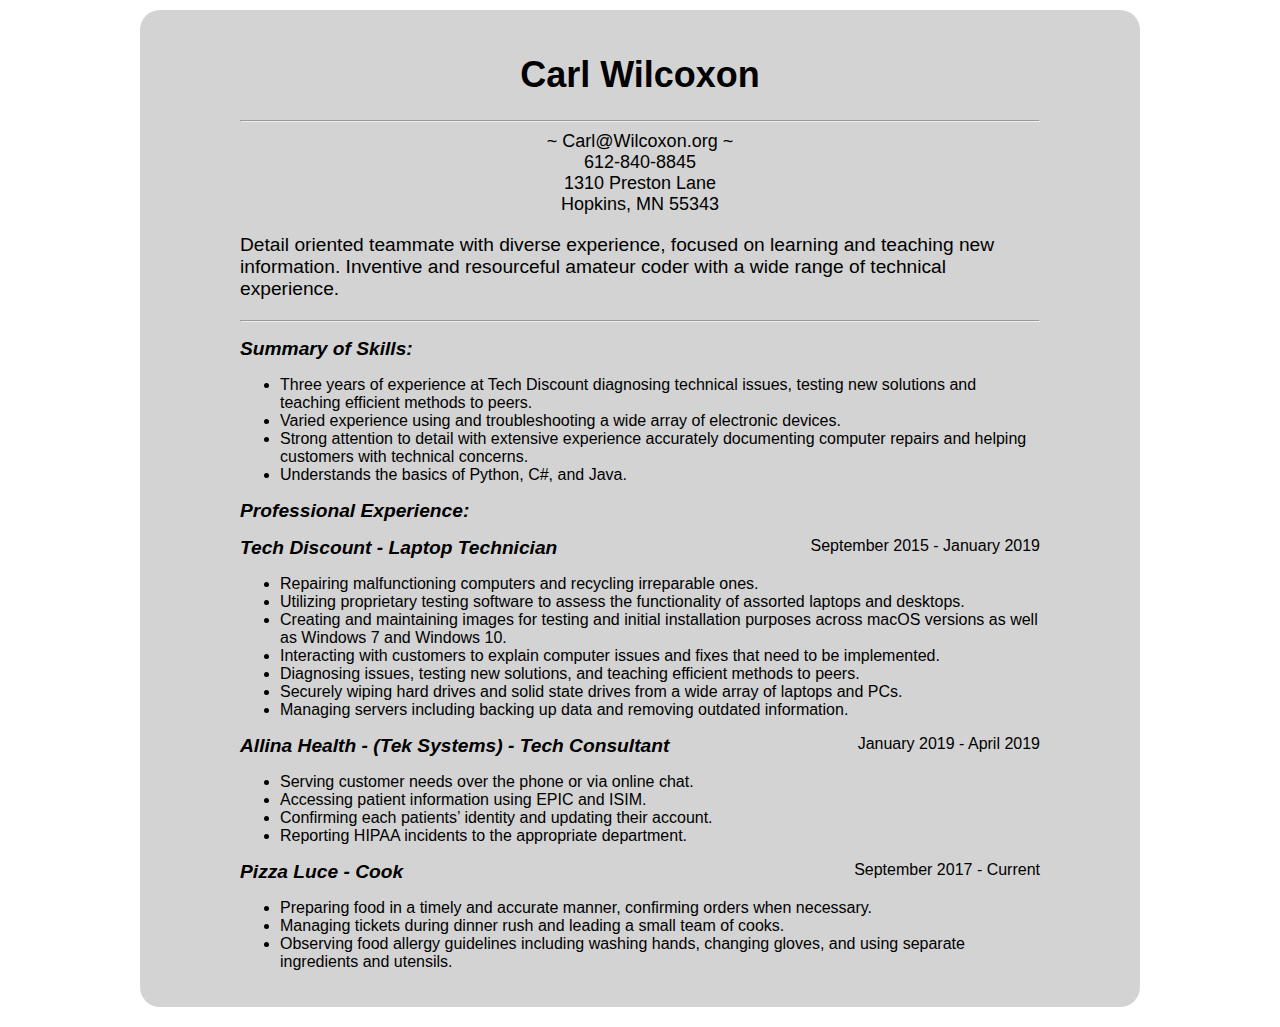
<file: Prime-Resume.html>
<!DOCTYPE html>
<html class="no-js" lang="en-us">

<head>

    <link rel="stylesheet" href="main.css">

    <meta name="author" content="Carl Wilcoxon"/>

    <title>Carl Wilcoxon's Resume</title>

</head>

<body>

    <div id="container">
        
        <div id="contact-info">
            <h1>Carl Wilcoxon</h1>

            <hr>
        
            ~ Carl@Wilcoxon.org ~
            <br> 612-840-8845
            <br> 1310 Preston Lane
            <br> Hopkins, MN 55343
        </div>  <!--End of contact info-->

        
        <div id="profile">
            <p>Detail oriented teammate with diverse experience, focused on learning and teaching new information.
                 Inventive and resourceful amateur coder with a wide range of technical experience. </p>
        </div>      <!--2-3 sentences describing myself concisely-->

        <hr>

        <div id="skills-summary">
            <h2>Summary of Skills:</h2>

            <ul>
                <li>Three years of experience at Tech Discount diagnosing technical issues, testing new solutions and teaching
                    efficient methods to peers.</li>
                <li>Varied experience using and troubleshooting a wide array of electronic devices.</li>
                <li>Strong attention to detail with extensive experience accurately documenting computer repairs and helping
                    customers with technical concerns.</li>
                <li>Understands the basics of Python, C#, and Java.</li>
                
            </ul>
        </div>

        <div id="work-experience">
            <h2>Professional Experience:</h2>

            <div class="job-dates">September 2015 - January 2019</div>
                <h2>Tech Discount - Laptop Technician </h2>

            <ul>
                <li>Repairing malfunctioning computers and recycling irreparable ones.</li>
                <li>Utilizing proprietary testing software to assess the functionality of assorted laptops and desktops.
                </li>
                <li>Creating and maintaining images for testing and initial installation purposes across macOS versions as
                    well as Windows 7 and Windows 10.</li>
                <li>Interacting with customers to explain computer issues and fixes that need to be implemented.</li>
                <li>Diagnosing issues, testing new solutions, and teaching efficient methods to peers.</li>
                <li>Securely wiping hard drives and solid state drives from a wide array of laptops and PCs.</li>
                <li>Managing servers including backing up data and removing outdated information.</li>
            </ul>

            <div class="job-dates">January 2019 - April 2019</div>
                <h2>Allina Health - (Tek Systems) - Tech Consultant </h2>

            <ul>
                <li>Serving customer needs over the phone or via online chat.</li>
                <li>Accessing patient information using EPIC and ISIM.</li>
                <li>Confirming each patients’ identity and updating their account.</li>
                <li>Reporting HIPAA incidents to the appropriate department.</li>
            </ul>
            

            <div class="job-dates">September 2017 - Current</div>
                <h2>Pizza Luce - Cook</h2>

            <ul>
                <li>Preparing food in a timely and accurate manner, confirming orders when necessary.</li>
                <li>Managing tickets during dinner rush and leading a small team of cooks.</li>
                <li>Observing food allergy guidelines including washing hands, changing gloves, and using separate
                    ingredients and utensils.</li>
            </ul>
        </div>

    </div>

</body>

</html>
</file>
<file: main.css>
h1 {    /*my name*/
    font-size: 36px;
    font-weight: bolder;
}

#container {
    max-width: 800px;
    margin: 10px auto 20px;
    
    font-family: Arial, Helvetica, sans-serif;
    
    background-color: lightgrey;
    padding: 20px 100px 20px 100px;
    border-radius: 20px;
}

#profile {
    font-size: larger;
}

#contact-info {
    font-size: large;
    text-align: center;
}

.job-dates {    /*Used float to make the dates be in-line with the locations on the left*/
    float: right;
}

h2 {    /* To make the headers stand out a bit more*/
    font-size: larger;
    font-style: italic;
}


li {
    color: black;
}
</file>
